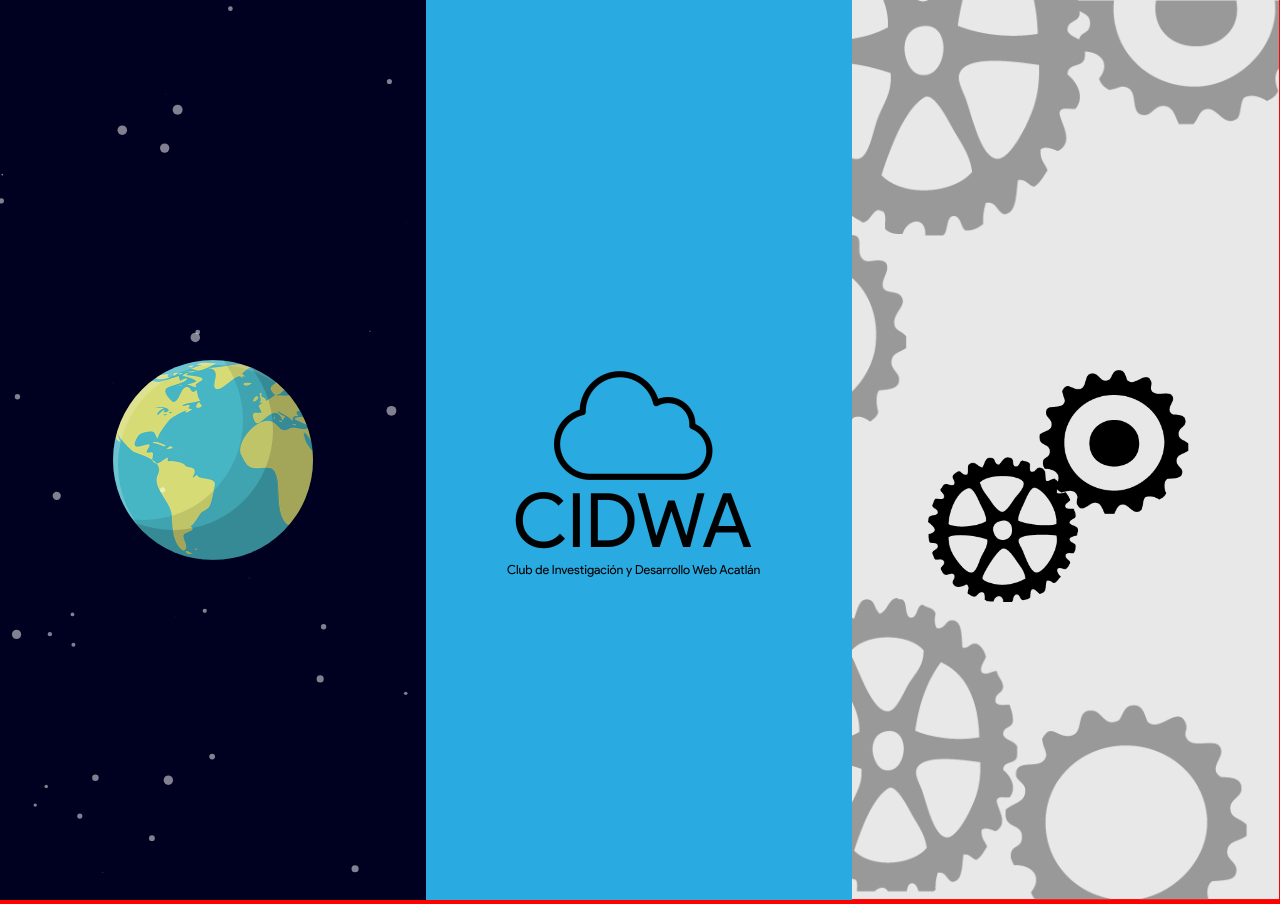
<file: index.html>
<!DOCTYPE html>
<html lang="en">

<head>
    <meta charset="UTF-8">
    <link rel="stylesheet" href="./css/styles.css">
    <!-- <link rel="stylesheet" href="./css/galaxia.css"> -->
    <title>Cidwa</title>
</head>

<body>
    <div class="menu">
        <button><img src="./img/menu1.png" alt=""></button>
    </div>
    <div class="primero">
        <div id="particles-js"></div>
        <div class="container">
            <!-- ENCABEZADO -->
            <div class="encabezado1">
                <p>Contactanos</p>
            </div>


            <div class="flex">
                <p class="text">CIDWA (Club de Investigación y Desarrollo Web Acatlán) es una iniciativa por parte de los alumnos de la Facultad de Estudios Superiores Acatlán para promover el estudio y la investigación de las diversas tecnologías que se derivan del uso de Internet. Se tiene como objetivo principal el posicionar a la FES Acatlán a la vanguardia en los temas relacionados a los objetos de estudio antes mencionados.
                Esta iniciativa va dirigida a todo estudiante de la FES Acatlán que busque integrarse a labor de investigación en temas como:</p>

            </div>
            <div class="flex">

              <ul class="text2">
                <li>Big Data</li>
                <li>Web Semantica</li>
                <li>Machine Learning</li>
                <li>Diseño Web</li>
                <li>Marketing Digital</li>
                <li>Frameworks Orientados a la web</li>
                <li>Back/Front end</li>
              </ul>
            </div>

            <div class="planetaP marteP">
                <div class="marte"></div>
            </div>
            <div class="planetaNMR2 mercurioP">
                <div class="mercurio"></div>
            </div>

            <div class="planetaN lunaP">

                <div class=" luna"></div>
            </div>
            <div class="planetaNR2 uranoP">

                <div class="urano"></div>
            </div>
            <div class="planetaPR saturnoP">
                <div class="saturno"></div>
            </div>
            <div class="planetaPMR neptunoP">
                <div class="neptuno"></div>
            </div>

            <div class="planetaNR venusP">
                <div class="venus"></div>
            </div>
            <div class="planetaPMR2 jupiterP">
                <div class="jupiter"></div>
            </div>
            <div class="objetoN2 meteoro">
                <img src="./img/meteoro.png" alt="meteoro">
            </div>
            <div class="abajo satelite">
                <img src="./img/satelite.png" alt=satelite>
            </div>
            <div class="objetoN cohete">
                <img src="./img/cohete.png" alt="">
            </div>
            <div class="arriba nave_esp">
                <img src="./img/nave_esp.png" alt="">
            </div>
        </div>
        <div class="flex">
            <div class="mundo"></div>
        </div>
    </div>
    <div class="segundo">
        <div class="flex">
            <img class="logo" src="./img/cidwa-logo-n.png" alt="" />
        </div>
    </div>
    <div class="tercero">
        <div class="flex">

            <div class="cuadro">
                <img class="izquierda p1 " src="./img/eng1.png" alt="">
                <img class="derecha p2 " src="./img/eng2.png" alt="">
            </div>
        </div>
    </div>
    <script src="./js/jquery-3.1.0.js"></script>
    <script src="./js/animaciones.js"></script>
    <script src="./js/particles.js"></script>
    <script src="./js/particulas.js"></script>
</body>

</html>
</file>
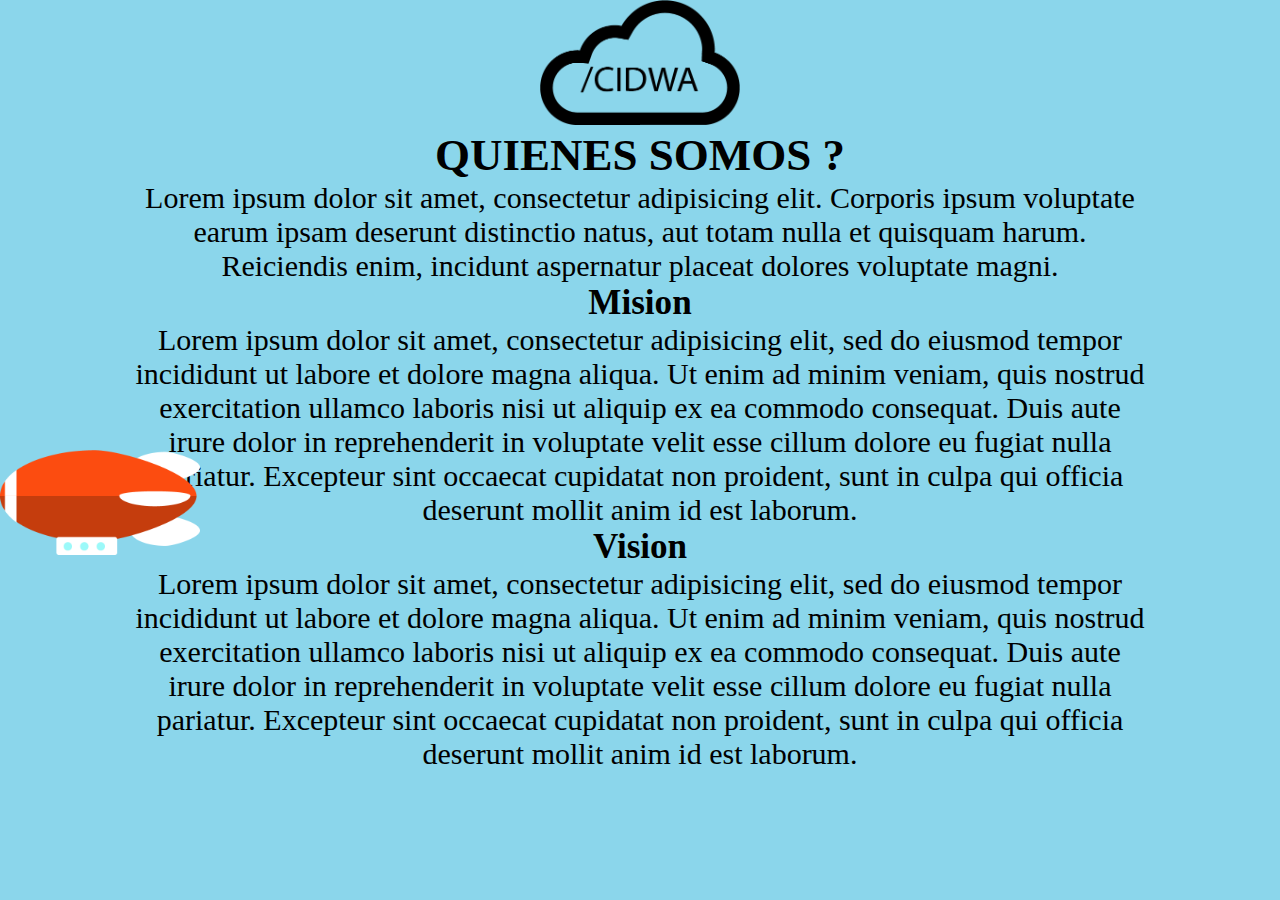
<file: principal/principal.html>
<!DOCTYPE html>
<html lang="en">
<head>
  <meta charset="UTF-8">
  <meta name="viewport" content="width=device-width, user-scalable=no, initial-scale=1.0, maximum-scale=1.0, minimum-scale=1.0">
  <link rel="stylesheet" href="../css/principal.css">
  <title>Document</title>
</head>
<body>
  <figure>
    <img src="../img/logo.png" alt="logo">
  </figure>
  <div class="container">

    <div class="text">
      <h2>QUIENES SOMOS ?</h2>
      <p>Lorem ipsum dolor sit amet, consectetur adipisicing elit. Corporis ipsum voluptate earum ipsam deserunt distinctio natus, aut totam nulla et quisquam harum. Reiciendis enim, incidunt aspernatur placeat dolores voluptate magni.</p>
      <h3>Mision</h3>
      <p>Lorem ipsum dolor sit amet, consectetur adipisicing elit, sed do eiusmod tempor incididunt ut labore et dolore magna aliqua. Ut enim ad minim veniam, quis nostrud exercitation ullamco laboris nisi ut aliquip ex ea commodo consequat. Duis aute irure dolor in reprehenderit in voluptate velit esse cillum dolore eu fugiat nulla pariatur. Excepteur sint occaecat cupidatat non proident, sunt in culpa qui officia deserunt mollit anim id est laborum.</p>
      <h3>Vision</h3>
      <p>Lorem ipsum dolor sit amet, consectetur adipisicing elit, sed do eiusmod tempor incididunt ut labore et dolore magna aliqua. Ut enim ad minim veniam, quis nostrud exercitation ullamco laboris nisi ut aliquip ex ea commodo consequat. Duis aute irure dolor in reprehenderit in voluptate velit esse cillum dolore eu fugiat nulla pariatur. Excepteur sint occaecat cupidatat non proident, sunt in culpa qui officia deserunt mollit anim id est laborum.</p>
    </div>

  </div>
  <div class="aeroazul objetoN ">
    <img src="../img/aeroplanorojo.png" alt="" >
  </div>

</body>
</html>
</file>
<file: css/styles.css>
*{
  margin: 0;
  padding: 0;
}

body , html{

width: 100%;
  height: 100%;
  position: relative;
  /*background-color: #000120;*/
  background-color: red;

}
.container{

    height: 100%;
    width: 100%;
    display: none;
    position: absolute;
    top: 0;
    overflow: hidden;

}
.menu{
    z-index: 50;
    position: absolute;
    display: none;
}
.encabezado1{
    color: white;
    text-align: center;
    font-size: 30px;
    margin-top: 50px;
}
.text{
    color: white;
    font-size: 20px;
    margin-top: 30px;
    text-align: center;
    width: 80%;
}
.text2{
  color: white;
  z-index: 2;
  text-align: center;
  list-style: none;
  font-size: 24px;
}

#particles-js {
    width: 100%;
    height: 100%;
    position: relative;
    top: 0;
    z-index: 3;
}

.flex{

  display: flex;
  justify-content: center;
}


.primero{
  background-color: #000120;
  height:  100%;
  width: 33.3%;
  float: left;

}
.segundo{
  /*background-color:  #8BD6EB;*/
  background-color: #29AAE1;
  height:  100%;
  width: 33.3%;
  float: left;
}
.tercero{
  /*background-color: #e67e22;*/
  background-image:url('../img/fondo-largo6.png');
  background-size: cover;
  height:  100%;
  width: 33.3%;
  float: left;
}
.logo{
  position: absolute;
  width: 320px;
  top: 40%;
}
/*---------objetos--------*/
.p1{
  position: absolute;
  top:10px;
  right: 27px;
}
.p2{
  position: absolute;
  bottom: 58px;
  left:  12px;

}
.cuadro{
  overflow: hidden;
  width: 300px;
  height: 300px;

  position: absolute;;
  top: 40%;
}
.cuadro img{
  width: 150px;
}
/*---------objetos--------*/

.mundo{
  display: inline-block;
  position: absolute;
  top: 40%;
  width: 200px;
  height:200px;
  background:url('../img/tierra.png');
  border-radius: 50%;
  box-shadow: -40px -30px 0 0 rgba(0, 0, 0, .15) inset,
  -70px -40px 0 0 rgba(0, 0, 0, .1)inset,
  5px 5px 0 0 rgba(255,255, 255, .2)inset;
  background-size: cover;
  -webkit-animation: mundogirando 5s infinite linear;
}
.marte{
  position: absolute;

  display: inline-block;
  width: 160px;
  height:160px;

  background:url('../img/marte.png');
  border-radius: 50%;
  box-shadow: -40px -30px 0 0 rgba(0, 0, 0, .15) inset,
  -70px -40px 0 0 rgba(0, 0, 0, .1)inset,
  5px 5px 0 0 rgba(255,255, 255, .2)inset;
  background-size: cover;
  -webkit-animation: mundogirando 5s infinite linear;
}
.marteP{

  position: absolute;
  top:50%;
}
.urano{
  position: absolute;

  display: inline-block;
  width: 130px;
  height:130px;

  background:url('../img/urano.png');
  border-radius: 50%;
  box-shadow: -40px -30px 0 0 rgba(0, 0, 0, .15) inset,
  -70px -40px 0 0 rgba(0, 0, 0, .1)inset,
  5px 5px 0 0 rgba(255,255, 255, .2)inset;
  background-size: cover;
  -webkit-animation: mundogirando 5s infinite linear;
}
.uranoP{

  position: absolute;
  top:90%;
}
.luna{
  position: absolute;

  display: inline-block;
  width: 100px;
  height:100px;

  background:url('../img/luna.png');
  border-radius: 50%;
  box-shadow: -40px -30px 0 0 rgba(0, 0, 0, .15) inset,
  -70px -40px 0 0 rgba(0, 0, 0, .1)inset,
  5px 5px 0 0 rgba(255,255, 255, .2)inset;
  background-size: cover;
  -webkit-animation: mundogirando 5s infinite linear;
}
.lunaP{
  position: absolute;
  top:40%;
}
.venus{
  position: absolute;
  display: inline-block;
  width: 80px;
  height:80px;
  background:url('../img/venus.png');
  border-radius: 50%;
  box-shadow: -40px -30px 0 0 rgba(0, 0, 0, .15) inset,
  -70px -40px 0 0 rgba(0, 0, 0, .1)inset,
  5px 5px 0 0 rgba(255,255, 255, .2)inset;
  background-size: cover;
  -webkit-animation: mundogirando 3s infinite linear;
}
.venusP{
  position: absolute;
  top:74%;
}
.jupiter{
  position: absolute;
  display: inline-block;
  width: 120px;
  height:120px;
  background:url('../img/jupiter.png');
  border-radius: 50%;
  box-shadow: -40px -30px 0 0 rgba(0, 0, 0, .15) inset,
  -70px -40px 0 0 rgba(0, 0, 0, .1)inset,
  5px 5px 0 0 rgba(255,255, 255, .2)inset;
  background-size: cover;
  -webkit-animation: mundogirando 4s infinite linear;
}
.jupiterP{
  position: absolute;
  top:49%;
}
.mercurio{
  position: absolute;
  display: inline-block;
  width: 90px;
  height:90px;
  background:url('../img/mercurio.png');
  border-radius: 50%;
  box-shadow: -40px -30px 0 0 rgba(0, 0, 0, .15) inset,
  -70px -40px 0 0 rgba(0, 0, 0, .1)inset,
  5px 5px 0 0 rgba(255,255, 255, .2)inset;
  background-size: cover;
  -webkit-animation: mundogirando 5s infinite linear;
}
.mercurioP{
  position: absolute;
  top:70%;
}
.saturno{
  position: absolute;
  display: inline-block;
  width: 100px;
  height:100px;
  background:url('../img/saturno.png');
  border-radius: 50%;
  box-shadow: -40px -30px 0 0 rgba(0, 0, 0, .15) inset,
  -70px -40px 0 0 rgba(0, 0, 0, .1)inset,
  5px 5px 0 0 rgba(255,255, 255, .2)inset;
  background-size: cover;
  -webkit-animation: mundogirando 5s infinite linear;
}
.saturnoP{
  position: absolute;
  top:25%;
}
.neptuno{
  position: absolute;
  display: inline-block;
  width: 135px;
  height:135px;
  background:url('../img/saturno.png');
  border-radius: 50%;
  box-shadow: -40px -30px 0 0 rgba(0, 0, 0, .15) inset,
  -70px -40px 0 0 rgba(0, 0, 0, .1)inset,
  5px 5px 0 0 rgba(255,255, 255, .2)inset;
  background-size: cover;
  -webkit-animation: mundogirando 5s infinite linear;
}
.neptunoP{
  position: absolute;
  top:650%;
}
.satelite{
  display: inline-block;
  position: absolute;
  top:20%;

}
.satelite img{
  width: 60px;
}
.meteoro{
  display: inline-block;
  position: absolute;
  top:10%;

}
.meteoro img{
  width: 100px;
}
.cohete{
  display: inline-block;
  position: absolute;
  top:70%;

}
.cohete img{
  width: 100px;
}
.nave_esp{
  display: inline-block;
  position: absolute;
  top:45%;
}
.nave_esp img{
  width: 70px;
}
.derecha{
  -webkit-animation: 3s der linear infinite;
}
.izquierda {
  -webkit-animation: 3s izq linear infinite;
}
.abajo{
    -webkit-animation :td 40s linear infinite;
}
.arriba{
    -webkit-animation :dt 20s linear infinite;
}
/*-------------  ANIMACION      ----*/
.planetaP{
  -webkit-animation: walkP 25.0s linear  infinite;
}
.planetaN{
  -webkit-animation: walkN 30.0s linear  infinite;
}
.objetoP{
  -webkit-animation: walkP 48.0s linear  infinite;
}
.objetoP2{
  -webkit-animation: walkP 30.0s linear  infinite;
}
.objetoN{
  -webkit-animation: walkN 10.0s linear  infinite;
}
.objetoN2{
  -webkit-animation: walkN 30.0s linear  infinite;
}
.objetoN3{
  -webkit-animation: walkN 48.0s linear  infinite;
}
.planetaPR{
  -webkit-animation: walkPR 75.0s linear  infinite;

}
.planetaNR{
  -webkit-animation: walkNR 80.0s linear  infinite;

}
.planetaNR2{
  -webkit-animation: walkNR2 180.0s linear  infinite;

}
.planetaPMR{
  -webkit-animation: walkPMR 105.0s linear  infinite;

}
.planetaNMR{
  -webkit-animation: walkNMR 120.0s linear  infinite;

}
.planetaPMR2{
  -webkit-animation: walkPMR 175.0s linear  infinite;

}
.planetaNMR2{
  -webkit-animation: walkNMR 290.0s linear  infinite;

}
.objetoPR{
  -webkit-animation: walkPR 55.0s linear  infinite;

}
.objetoNR{
  -webkit-animation: walkNR 60.0s linear  infinite;

}
.objetoPMR{
  -webkit-animation: walkPMR 45.0s linear  infinite;

}
.objetoNMR{
  -webkit-animation: walkNMR 38.0s linear  infinite;

}

@-webkit-keyframes td{
    0%{
        top:-20%;
        left: 30%;

    }

    50%{
        top: 50%;
        left: 70%;
    }

    100%{
        top: 120%;
        left:  50%;
    }
}
@-webkit-keyframes dt{
    0%{
        top:120%;
        right: 120%;

    }



    100%{
      top: -20%;
    right:  -20%;
    }
}

@-webkit-keyframes mundogirando {
  from{
    background-position: left center;
  }
  to{
    background-position: -396px center;
  }
}
@-webkit-keyframes walkP{
  0% {

    left: -20%;
  }
  100% {

    left: 120%;
  }

}
@-webkit-keyframes walkPR{
  0% {

    left: -60%;
  }
  100% {

    left: 120%;
  }

}
@-webkit-keyframes walkPMR{
  0% {

    left: -120%;
  }
  100% {

    left: 120%;
  }

}
@-webkit-keyframes walkN{
  0% {

    left: 100%;
  }
  100% {

    left: -20%;
  }

}
@-webkit-keyframes walkNR{
  0% {

    left: 160%;
  }
  100% {

    left: -20%;
  }

}
@-webkit-keyframes walkNR2{
  0% {

    left: 160%;
  }
  100% {

    left: -60%;
  }

}
@-webkit-keyframes walkNMR{
  0% {

    left: 190%;
  }
  100% {

    left: -60%;
  }

}
@-webkit-keyframes der {
  from {
    -webkit-transform: rotate(0deg);
  }
  to {
    -webkit-transform: rotate(360deg);
  }
}
@-webkit-keyframes izq {
  from {
    -webkit-transform: rotate(360deg);
  }
  to {
    -webkit-transform: rotate(0deg);
  }
}
@media screen and (max-width:1000px) {

  .primero{
    height: 33%;
    min-height: 400px;
    width: 100%;
    float: none;
  }
  .segundo{
      position: relative;
    height: 33%;
    min-height: 400px;
    width: 100%;
    float: none;
  }
  .tercero{
    height: 33%;
    min-height: 400px;
    width: 100%;
    float: none;
  }
  .mundo{
    top: 12%;
  }
  .cuadro{
    position: relative;
    top:100px;
  }
  .logo{
      position: absolute;
    width: 320px;
    top: 23%;
  }
}
</file>
<file: css/galaxia.css>
*{
    margin: 0;

}
body,html{

    height: 100%;
   height: 100%;
    background-color: #000120;


}
.container{

    min-height: 610px;
    width: 100%;
    display: none;
    position: absolute;
    top: 0;
    overflow: hidden;

}


.encabezado1{
    color: white;
    text-align: center;
    font-size: 30px;
    margin-top: 50px;
}

.text{
    color: white;
    font-size: 20px;
    margin-top: 30px;
    text-align: center;
    width: 80%;
}

.flex{

  display: flex;
  justify-content: center;
}
.mundo-linea{
    z-index: 2;
  display: flex;
  justify-content: center;

}

.mundo{
  display: inline-block;
  position: absolute;
  top: 330px;
  width: 200px;
  height:200px;

  background:url('../img/tierra.png');
  border-radius: 50%;
  box-shadow: -40px -30px 0 0 rgba(0, 0, 0, .15) inset,
  -70px -40px 0 0 rgba(0, 0, 0, .1)inset,
  5px 5px 0 0 rgba(255,255, 255, .2)inset;
  background-size: cover;
  -webkit-animation: mundogirando 5s infinite linear;
}

.marte{
  position: absolute;

  display: inline-block;
  width: 160px;
  height:160px;

  background:url('../img/marte.png');
  border-radius: 50%;
  box-shadow: -40px -30px 0 0 rgba(0, 0, 0, .15) inset,
  -70px -40px 0 0 rgba(0, 0, 0, .1)inset,
  5px 5px 0 0 rgba(255,255, 255, .2)inset;
  background-size: cover;
  -webkit-animation: mundogirando 5s infinite linear;
}
.marteP{

  position: absolute;
  top:50%;
}
.urano{
  position: absolute;

  display: inline-block;
  width: 130px;
  height:130px;

  background:url('../img/urano.png');
  border-radius: 50%;
  box-shadow: -40px -30px 0 0 rgba(0, 0, 0, .15) inset,
  -70px -40px 0 0 rgba(0, 0, 0, .1)inset,
  5px 5px 0 0 rgba(255,255, 255, .2)inset;
  background-size: cover;
  -webkit-animation: mundogirando 5s infinite linear;
}
.uranoP{

  position: absolute;
  top:90%;
}
.luna{
  position: absolute;

  display: inline-block;
  width: 100px;
  height:100px;

  background:url('../img/luna.png');
  border-radius: 50%;
  box-shadow: -40px -30px 0 0 rgba(0, 0, 0, .15) inset,
  -70px -40px 0 0 rgba(0, 0, 0, .1)inset,
  5px 5px 0 0 rgba(255,255, 255, .2)inset;
  background-size: cover;
  -webkit-animation: mundogirando 5s infinite linear;
}
.lunaP{
  position: absolute;
  top:40%;
}
.venus{
  position: absolute;
  display: inline-block;
  width: 80px;
  height:80px;
  background:url('../img/venus.png');
  border-radius: 50%;
  box-shadow: -40px -30px 0 0 rgba(0, 0, 0, .15) inset,
  -70px -40px 0 0 rgba(0, 0, 0, .1)inset,
  5px 5px 0 0 rgba(255,255, 255, .2)inset;
  background-size: cover;
  -webkit-animation: mundogirando 3s infinite linear;
}
.venusP{
  position: absolute;
  top:74%;
}
.jupiter{
  position: absolute;
  display: inline-block;
  width: 120px;
  height:120px;
  background:url('../img/jupiter.png');
  border-radius: 50%;
  box-shadow: -40px -30px 0 0 rgba(0, 0, 0, .15) inset,
  -70px -40px 0 0 rgba(0, 0, 0, .1)inset,
  5px 5px 0 0 rgba(255,255, 255, .2)inset;
  background-size: cover;
  -webkit-animation: mundogirando 4s infinite linear;
}
.jupiterP{
  position: absolute;
  top:49%;
}
.mercurio{
  position: absolute;
  display: inline-block;
  width: 90px;
  height:90px;
  background:url('../img/mercurio.png');
  border-radius: 50%;
  box-shadow: -40px -30px 0 0 rgba(0, 0, 0, .15) inset,
  -70px -40px 0 0 rgba(0, 0, 0, .1)inset,
  5px 5px 0 0 rgba(255,255, 255, .2)inset;
  background-size: cover;
  -webkit-animation: mundogirando 5s infinite linear;
}
.mercurioP{
  position: absolute;
  top:70%;
}
.saturno{
  position: absolute;
  display: inline-block;
  width: 100px;
  height:100px;
  background:url('../img/saturno.png');
  border-radius: 50%;
  box-shadow: -40px -30px 0 0 rgba(0, 0, 0, .15) inset,
  -70px -40px 0 0 rgba(0, 0, 0, .1)inset,
  5px 5px 0 0 rgba(255,255, 255, .2)inset;
  background-size: cover;
  -webkit-animation: mundogirando 5s infinite linear;
}
.saturnoP{
  position: absolute;
  top:25%;
}
.neptuno{
  position: absolute;
  display: inline-block;
  width: 135px;
  height:135px;
  background:url('../img/saturno.png');
  border-radius: 50%;
  box-shadow: -40px -30px 0 0 rgba(0, 0, 0, .15) inset,
  -70px -40px 0 0 rgba(0, 0, 0, .1)inset,
  5px 5px 0 0 rgba(255,255, 255, .2)inset;
  background-size: cover;
  -webkit-animation: mundogirando 5s infinite linear;
}
.neptunoP{
  position: absolute;
  top:650%;
}
.satelite{
  display: inline-block;
  position: absolute;
  top:20%;

}
.satelite img{
  width: 100px;
}
.meteoro{
  display: inline-block;
  position: absolute;
  top:10%;

}
.meteoro img{
  width: 100px;
}
.cohete{
  display: inline-block;
  position: absolute;
  top:70%;

}
.cohete img{
  width: 100px;
}
.nave_esp{
  display: inline-block;
  position: absolute;
  top:45%;
}
.nave_esp img{
  width: 70px;
}

/*-------------  ANIMACION      ----*/
.planetaP{
  -webkit-animation: walkP 25.0s linear  infinite;
}
.planetaN{
  -webkit-animation: walkN 30.0s linear  infinite;
}
.objetoP{
  -webkit-animation: walkP 48.0s linear  infinite;
}
.objetoP2{
  -webkit-animation: walkP 30.0s linear  infinite;
}
.objetoN{
  -webkit-animation: walkN 10.0s linear  infinite;
}
.objetoN2{
  -webkit-animation: walkN 30.0s linear  infinite;
}
.objetoN3{
  -webkit-animation: walkN 48.0s linear  infinite;
}
.planetaPR{
  -webkit-animation: walkPR 75.0s linear  infinite;

}
.planetaNR{
  -webkit-animation: walkNR 80.0s linear  infinite;

}
.planetaNR2{
  -webkit-animation: walkNR2 180.0s linear  infinite;

}
.planetaPMR{
  -webkit-animation: walkPMR 105.0s linear  infinite;

}
.planetaNMR{
  -webkit-animation: walkNMR 120.0s linear  infinite;

}
.planetaPMR2{
  -webkit-animation: walkPMR 175.0s linear  infinite;

}
.planetaNMR2{
  -webkit-animation: walkNMR 290.0s linear  infinite;

}
.objetoPR{
  -webkit-animation: walkPR 55.0s linear  infinite;

}
.objetoNR{
  -webkit-animation: walkNR 60.0s linear  infinite;

}
.objetoPMR{
  -webkit-animation: walkPMR 45.0s linear  infinite;

}
.objetoNMR{
  -webkit-animation: walkNMR 38.0s linear  infinite;

}
.abajo{
     -webkit-animation :td 20s linear infinite;
 }
 .arriba{
     -webkit-animation :dt 40s linear infinite;
 }




@-webkit-keyframes mundogirando {
  from{
    background-position: left center;
  }
  to{
    background-position: -396px center;
  }
}
@-webkit-keyframes walkP{
  0% {

    left: -20%;
  }
  100% {

    left: 120%;
  }

}
@-webkit-keyframes walkPR{
  0% {

    left: -60%;
  }
  100% {

    left: 120%;
  }

}
@-webkit-keyframes walkPMR{
  0% {

    left: -120%;
  }
  100% {

    left: 120%;
  }

}
@-webkit-keyframes walkN{
  0% {

    left: 100%;
  }
  100% {

    left: -20%;
  }

}
@-webkit-keyframes walkNR{
  0% {

    left: 160%;
  }
  100% {

    left: -20%;
  }

}
@-webkit-keyframes walkNR2{
  0% {

    left: 160%;
  }
  100% {

    left: -60%;
  }

}
@-webkit-keyframes walkNMR{
  0% {

    left: 190%;
  }
  100% {

    left: -60%;
  }

}
@-webkit-keyframes td{
    0%{
        top:0%;
    }

    50%{
        left: 70%;
    }

    100%{
        top: 80%;
        left:  50%;
    }
}
@-webkit-keyframes dt{
    0%{
        bottom:0%;
        left: 40%;
    }

    50%{
        left: 30%;
    }

    100%{
        bottom: 80%;
        left:  50%;
    }
}
/*-------------  ANIMACION      ----*/
</file>
<file: css/principal.css>
*{
    margin: 0;


}
body{
    background: #8BD6EB;
    width: 100%;
    overflow: hidden;
}
.container{

  width: 100%;
  display: flex;
  justify-content: center;

}

.text{

  width: 80%;

  font-size: 30px;
 text-align: center;

}
.aeroazul img{
    width: 200px;

}
.aeroazul{
    display: inline-block;
    position: absolute;
    top:50%;
}

figure img{
    width: 200px;

}
figure{
   text-align: center;

}



/*-------------  ANIMACION      ----*/



.objetoP{
         -webkit-animation: walkP 28.0s linear  infinite;
}
.objetoN{
         -webkit-animation: walkN 30.0s linear  infinite;
}

@-webkit-keyframes walkP{
    0% {

         left: -20%;
    }
    100% {

        left: 120%;
    }

}
@-webkit-keyframes walkN{
    0% {

         left: 100%;
    }
    100% {

        left: -20%;
    }

}
/*-------------  ANIMACION      ----*/
</file>
